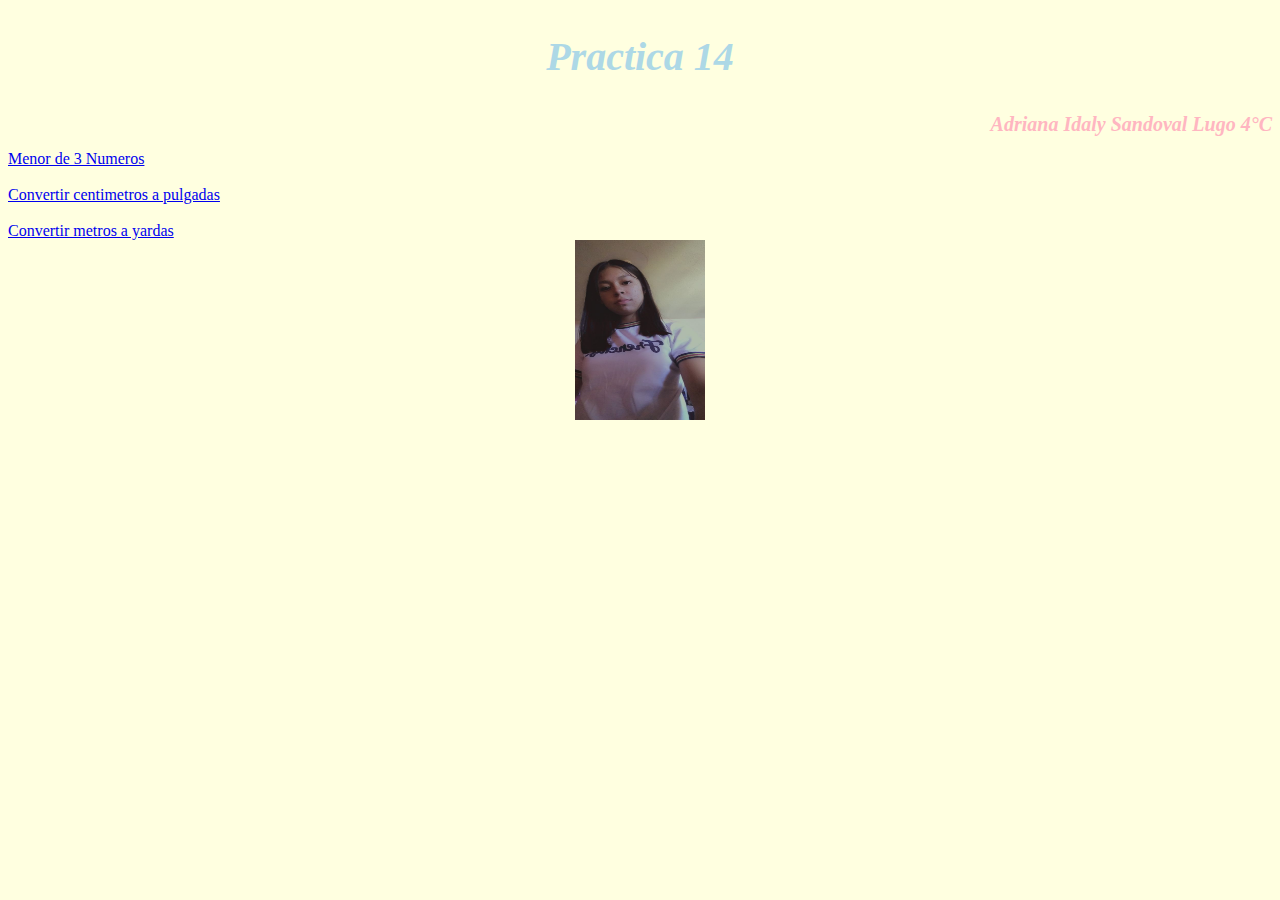
<file: index.html>
<!DOCTYPE html>
<html>
<head>
	<meta charset ="UTF-8">
</head>
<body>
	<h2>Practica 14</h2>
	<h1>Adriana Idaly Sandoval Lugo 4°C</h1>

     <link rel="stylesheet" href="practica14u3.css">
     <a href="Menorde3.html">Menor de 3 Numeros</a><br>
     <br>
     <a href="CmaPulg.html"> Convertir centimetros a pulgadas</a><br>
     <br>
     <a href="Mtsayard.html"> Convertir metros a yardas</a><br>
     <div align="center"> <img src="AS.jpg" width="130" height="180" ></div>
</body>
</html>
</file>
<file: practica14u3.css>
body{
	background-color: lightyellow; 
}

h1{
	font-family:  Cambria, "Hoefler Text", "Liberation Serif", Times;;
	font-size:20px;
	color:lightpink;
	text-align:right;
	font-style:  italic;
}

h2{
	font-family:  Cambria, "Hoefler Text", "Liberation Serif", Times;;
	font-size:40px;
	color:lightblue;
	text-align:center;
	font-style:  italic;
}
input{
	font-family:  Cambria, "Hoefler Text", "Liberation Serif", Times;;
	font-size:15px;
	color:lightblue;
	text-align:center;
	font-style:  italic;
}

}

}
</file>
